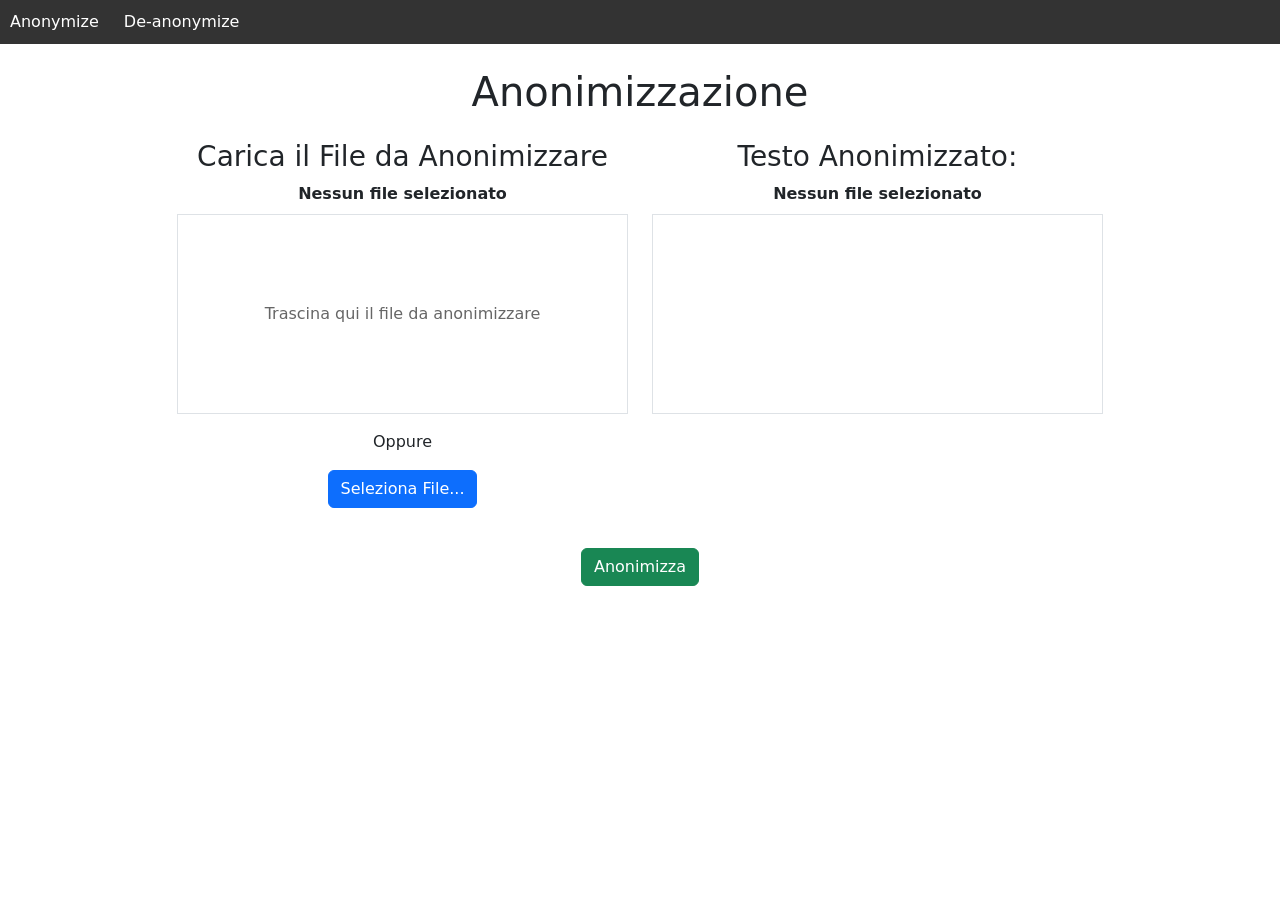
<file: index.html>
<!DOCTYPE html>
<html lang="en">
<head>
  <meta charset="UTF-8">
  <title>Anonimizzatore</title>

  <!-- Bootstrap CSS -->
  <link 
    rel="stylesheet" 
    href="https://cdn.jsdelivr.net/npm/bootstrap@5.3.0/dist/css/bootstrap.min.css"
  >
  <!-- Il tuo CSS personalizzato -->
  <link rel="stylesheet" href="styles.css">
</head>
<body>

  <!-- NAVBAR in alto -->
  <nav>
    <a href="index.html">Anonymize</a>
    <a href="deanonymize.html">De-anonymize</a>
  </nav>

  <!-- Titolo -->
  <h1 class="text-center my-4">Anonimizzazione</h1>

  <div class="container">
    <!-- Riga con i due blocchi -->
    <div class="row justify-content-center mb-4">
      
      <!-- Colonna sinistra: caricamento file -->
      <div class="col-md-5 d-flex flex-column align-items-center">
        <h3>Carica il File da Anonimizzare</h3>
        
        <!-- Nome file selezionato (aggiornato via JS) -->
        <p id="selectedFileLabel" class="fw-bold mb-2">
          Nessun file selezionato
        </p>

        <!-- Box drag & drop -->
        <div 
          id="dropZone" 
          class="border p-4 mb-3 text-center" 
          style="width: 100%; min-height: 200px;"
        >
          Trascina qui il file da anonimizzare
        </div>

        <p>Oppure</p>

        <!-- Pulsante per selezione file (input nascosto in CSS) -->
        <button 
          id="selectFileBtn" 
          type="button" 
          class="btn btn-primary mb-3"
        >
          Seleziona File...
        </button>

        <!-- Input file nascosto -->
        <input 
          type="file" 
          id="fileInput" 
          accept=".pdf,.docx,.xlsx,.txt"
        />
      </div>

      <!-- Colonna destra: output testo anonimizzato -->
      <div class="col-md-5 d-flex flex-column align-items-center">
        <h3>Testo Anonimizzato:</h3>
        <p id="selectedFileLabel" class="fw-bold mb-2">
          Nessun file selezionato
        </p>
        <div 
          id="anonText" 
          class="border p-3" 
          style="width: 100%; min-height: 200px; white-space: pre-wrap;"
        ></div>
      </div>

    </div><!-- /.row -->

    <!-- Pulsante “Anonimizza” centrato -->
    <div class="row">
      <div class="col-12 text-center">
        <button 
          id="anonimizzaBtn" 
          type="button" 
          class="btn btn-success"
        >
          Anonimizza
        </button>
      </div>
    </div>
  </div><!-- /.container -->

  <!-- jQuery -->
  <script src="https://code.jquery.com/jquery-3.6.0.min.js"></script>
  <!-- Bootstrap JS (bundle) -->
  <script 
    src="https://cdn.jsdelivr.net/npm/bootstrap@5.3.0/dist/js/bootstrap.bundle.min.js">
  </script>

  <!-- Script di Anonimizzazione (invariato nella logica) -->
  <script>
    let selectedFile = null;

    $(document).ready(function () {
      const dropZone = $("#dropZone");
      const fileInput = $("#fileInput");
      const selectedFileLabel = $("#selectedFileLabel");

      // DRAG & DROP
      dropZone.on("dragenter", function(e) {
        e.preventDefault();
        e.stopPropagation();
        dropZone.addClass("hover");
      });
      dropZone.on("dragleave", function(e) {
        e.preventDefault();
        e.stopPropagation();
        dropZone.removeClass("hover");
      });
      dropZone.on("dragover", function(e) {
        e.preventDefault();
        e.stopPropagation();
      });
      dropZone.on("drop", function(e) {
        e.preventDefault();
        e.stopPropagation();
        dropZone.removeClass("hover");

        const files = e.originalEvent.dataTransfer.files;
        if (files && files.length > 0) {
          selectedFile = files[0];
          selectedFileLabel.text("File selezionato: " + selectedFile.name);
        }
      });

      // Pulsante “Seleziona File...”
      $("#selectFileBtn").click(function() {
        fileInput.click();
      });

      // Cambio file via input
      fileInput.change(function(e) {
        if (e.target.files && e.target.files.length > 0) {
          selectedFile = e.target.files[0];
          selectedFileLabel.text("File selezionato: " + selectedFile.name);
        }
      });

      // Pulsante “Anonimizza”
      $("#anonimizzaBtn").click(async function() {
        if (!selectedFile) {
          alert("Seleziona o trascina un file prima di cliccare Anonimizza.");
          return;
        }

        let formData = new FormData();
        formData.append("file", selectedFile);

        try {
          const response = await $.ajax({
            url: "http://localhost:5000/api/anonymize",
            method: "POST",
            data: formData,
            contentType: false,
            processData: false,
            dataType: "json"
          });

          if (response.error) {
            alert("Errore dal server: " + response.error);
            return;
          }

          // { anonymized_text, zip_base64 }
          $("#anonText").text(response.anonymized_text);

          // Download ZIP se presente
          if (response.zip_base64) {
            downloadZip(response.zip_base64);
          }

        } catch (err) {
          console.error("Errore AJAX:", err);
          alert("Si è verificato un errore durante l'anonimizzazione.");
        }
      });
    });

    function downloadZip(base64Data) {
      const link = document.createElement("a");
      link.href = "data:application/zip;base64," + base64Data;
      link.download = "anonymized_package.zip";
      document.body.appendChild(link);
      link.click();
      document.body.removeChild(link);
    }
  </script>
</body>
</html>
</file>
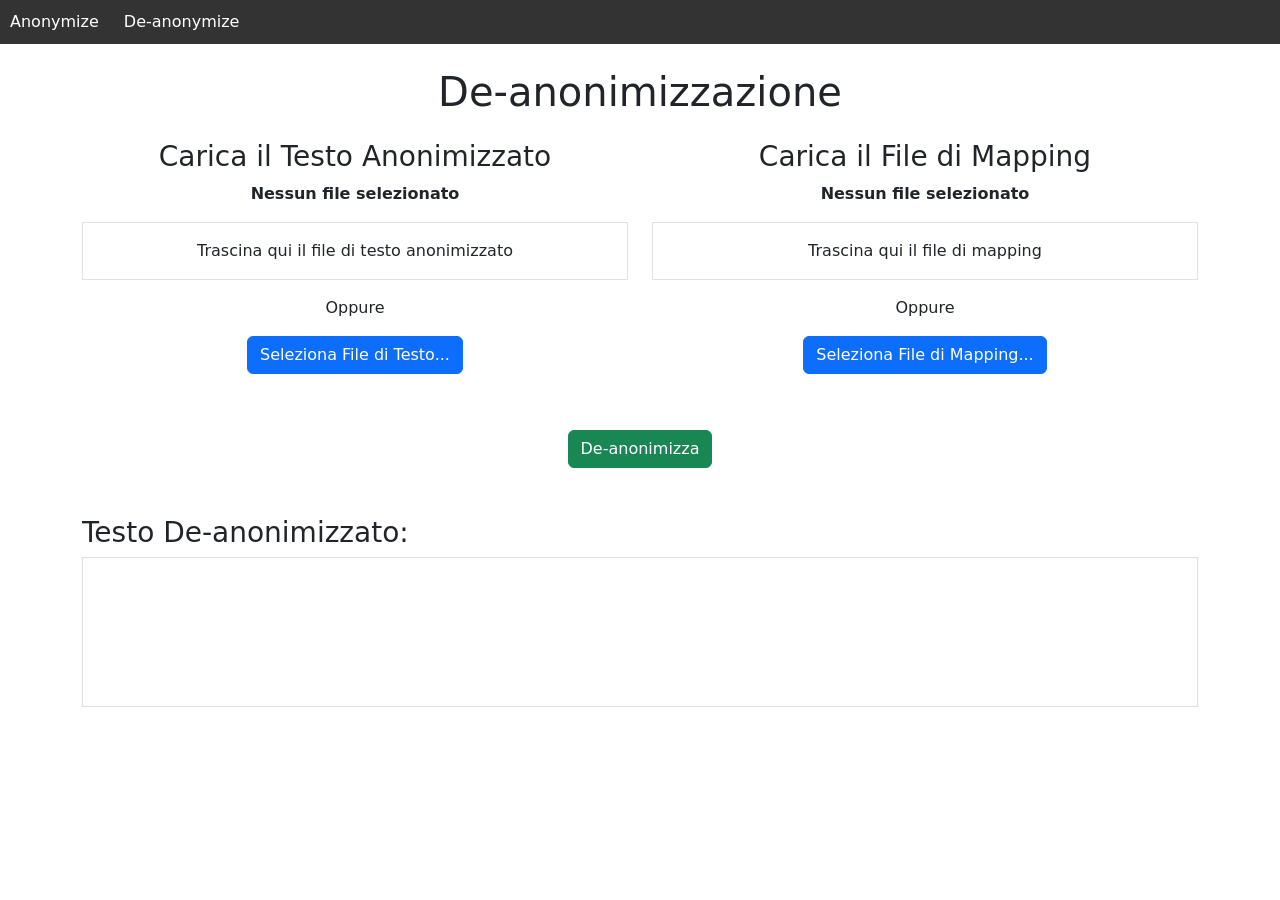
<file: deanonymize.html>
<!DOCTYPE html>
<html lang="en">
<head>
  <meta charset="UTF-8">
  <title>De-anonymize</title>

  <!-- Bootstrap CSS -->
  <link 
    rel="stylesheet"
    href="https://cdn.jsdelivr.net/npm/bootstrap@5.3.0/dist/css/bootstrap.min.css"
  >
  
  <!-- Il tuo file CSS (con #fileTextInput, #fileMapInput { display: none; }) -->
  <link rel="stylesheet" href="styles.css">
</head>
<body>

  <!-- NAVBAR in alto -->
  <nav>
    <a href="index.html">Anonymize</a>
    <a href="deanonymize.html">De-anonymize</a>
  </nav>

  <h1 class="text-center my-4">De-anonimizzazione</h1>

  <div class="container">

    <div class="row mb-5">
      <!-- Blocco: Testo Anonimizzato -->
      <div class="col-md-6 text-center">
        <h3>Carica il Testo Anonimizzato</h3>
        
        <!-- Label con il nome del file selezionato -->
        <p id="selectedAnonTextFileLabel" class="fw-bold">Nessun file selezionato</p>

        <!-- Zona drag & drop -->
        <div id="dropZoneText" class="mb-3 border p-3">
          Trascina qui il file di testo anonimizzato
        </div>
        <p>Oppure</p>

        <!-- UN SOLO PULSANTE (stile Bootstrap) + input nascosto -->
        <button 
          id="selectFileTextBtn" 
          type="button" 
          class="btn btn-primary mb-2">
          Seleziona File di Testo...
        </button>

        <input 
          type="file" 
          id="fileTextInput" 
          accept=".pdf,.docx,.xlsx,.txt"
        />
      </div>

      <!-- Blocco: File di Mapping -->
      <div class="col-md-6 text-center">
        <h3>Carica il File di Mapping</h3>

        <p id="selectedMapFileLabel" class="fw-bold">Nessun file selezionato</p>

        <div id="dropZoneMap" class="mb-3 border p-3">
          Trascina qui il file di mapping
        </div>
        <p>Oppure</p>

        <button 
          id="selectFileMapBtn" 
          type="button" 
          class="btn btn-primary mb-2">
          Seleziona File di Mapping...
        </button>

        <input 
          type="file" 
          id="fileMapInput" 
          accept=".zip,.json"
        />
      </div>
    </div>

    <!-- Pulsante DE-ANONIMIZZA -->
    <div class="text-center mb-5">
      <button 
        id="deanonimizzaBtn" 
        type="button" 
        class="btn btn-success"
      >
        De-anonimizza
      </button>
    </div>

    <!-- Output del testo de-anonimizzato -->
    <div class="row">
      <div class="col-12">
        <h3>Testo De-anonimizzato:</h3>
        <div 
          id="deanonText" 
          class="border p-3" 
          style="min-height: 150px; white-space: pre-wrap;"
        ></div>
      </div>
    </div>

  </div><!-- /.container -->

  <!-- jQuery -->
  <script src="https://code.jquery.com/jquery-3.6.0.min.js"></script>
  <!-- Bootstrap JS (bundle) -->
  <script 
    src="https://cdn.jsdelivr.net/npm/bootstrap@5.3.0/dist/js/bootstrap.bundle.min.js">
  </script>

  <!-- Script per la De-anonimizzazione -->
  <script>
    let selectedAnonTextFile = null;
    let selectedMapFile = null;

    $(document).ready(function () {
      const dropZoneText = $("#dropZoneText");
      const dropZoneMap  = $("#dropZoneMap");
      const fileTextInput = $("#fileTextInput");
      const fileMapInput  = $("#fileMapInput");
      const selectedAnonTextFileLabel = $("#selectedAnonTextFileLabel");
      const selectedMapFileLabel = $("#selectedMapFileLabel");

      // --- Drag & Drop per il file di Testo Anonimizzato ---
      dropZoneText.on("dragenter", function(e) {
        e.preventDefault();
        e.stopPropagation();
        dropZoneText.addClass("hover");
      });
      dropZoneText.on("dragleave", function(e) {
        e.preventDefault();
        e.stopPropagation();
        dropZoneText.removeClass("hover");
      });
      dropZoneText.on("dragover", function(e) {
        e.preventDefault();
        e.stopPropagation();
      });
      dropZoneText.on("drop", function(e) {
        e.preventDefault();
        e.stopPropagation();
        dropZoneText.removeClass("hover");

        const files = e.originalEvent.dataTransfer.files;
        if (files && files.length > 0) {
          selectedAnonTextFile = files[0];
          selectedAnonTextFileLabel.text("File di testo selezionato: " + selectedAnonTextFile.name);
        }
      });

      // --- Drag & Drop per il File di Mapping ---
      dropZoneMap.on("dragenter", function(e) {
        e.preventDefault();
        e.stopPropagation();
        dropZoneMap.addClass("hover");
      });
      dropZoneMap.on("dragleave", function(e) {
        e.preventDefault();
        e.stopPropagation();
        dropZoneMap.removeClass("hover");
      });
      dropZoneMap.on("dragover", function(e) {
        e.preventDefault();
        e.stopPropagation();
      });
      dropZoneMap.on("drop", function(e) {
        e.preventDefault();
        e.stopPropagation();
        dropZoneMap.removeClass("hover");

        const files = e.originalEvent.dataTransfer.files;
        if (files && files.length > 0) {
          selectedMapFile = files[0];
          selectedMapFileLabel.text("File di mapping selezionato: " + selectedMapFile.name);
        }
      });

      // --- Selezione manuale: pulsante "Seleziona File di Testo..." ---
      $("#selectFileTextBtn").click(function() {
        fileTextInput.trigger("click");
      });
      fileTextInput.change(function(e) {
        if (e.target.files && e.target.files.length > 0) {
          selectedAnonTextFile = e.target.files[0];
          selectedAnonTextFileLabel.text("File di testo selezionato: " + selectedAnonTextFile.name);
        }
      });

      // --- Selezione manuale: pulsante "Seleziona File di Mapping..." ---
      $("#selectFileMapBtn").click(function() {
        fileMapInput.trigger("click");
      });
      fileMapInput.change(function(e) {
        if (e.target.files && e.target.files.length > 0) {
          selectedMapFile = e.target.files[0];
          selectedMapFileLabel.text("File di mapping selezionato: " + selectedMapFile.name);
        }
      });

      // --- Clic su "De-anonimizza" ---
      $("#deanonimizzaBtn").click(async function() {
        if (!selectedAnonTextFile || !selectedMapFile) {
          alert("Seleziona (o trascina) sia il file di testo anonimizzato che il file di mapping.");
          return;
        }

        let formData = new FormData();
        // Nomi campi come richiesti dal tuo backend (app.py)
        formData.append("textFile", selectedAnonTextFile);
        formData.append("mappingFile", selectedMapFile);

        try {
          const response = await $.ajax({
            url: "http://localhost:5000/api/deanonymize",
            method: "POST",
            data: formData,
            contentType: false,
            processData: false,
            dataType: "json"
          });

          if (response.error) {
            alert("Errore dal server: " + response.error);
            return;
          }

          // Decodifica il testo de-anonimizzato
          // (chiave: "deanonymized_base64")
          const plainText = atob(response.deanonymized_base64);
          $("#deanonText").text(plainText);

          // Se il server restituisce anche uno zip_base64, lo scarichiamo
          if (response.zip_base64) {
            downloadZip(response.zip_base64);
          }

        } catch (err) {
          console.error("Errore AJAX: ", err);
          alert("Si è verificato un errore durante la de-anonimizzazione.");
        }
      });
    });

    // Funzione per scaricare lo ZIP in Base64
    function downloadZip(base64Data) {
      const link = document.createElement("a");
      link.href = "data:application/zip;base64," + base64Data;
      link.download = "deanonymized_package.zip"; 
      document.body.appendChild(link);
      link.click();
      document.body.removeChild(link);
    }
  </script>
</body>
</html>
</file>
<file: styles.css>
/* Navbar in alto */
nav {
    background-color: #333;
    color: #fff;
    padding: 10px;
  }
  
  nav a {
    color: #fff;
    text-decoration: none;
    margin-right: 20px;
  }
  
  nav a:hover {
    text-decoration: underline;
  }
  
  /* Layout principale a due colonne */
  #container {
    display: flex;
    height: 80vh;
  }
  
  /* Colonna sinistra */
  #left {
    width: 50%;
    border: 2px dashed #999;
    display: flex;
    flex-direction: column;
    align-items: center;
    justify-content: center;
    padding: 20px;
  }
  
  /* Box drag & drop */
  #dropZone {
    width: 80%;
    height: 200px;
    border: 2px dashed #aaa;
    display: flex;
    align-items: center;
    justify-content: center;
    text-align: center;
    color: #666;
    margin-bottom: 10px;
  }
  
  #dropZone.hover {
    background-color: #eee;
  }
  
  /* Pulsante invisibile per file */
  #fileInput {
    display: none; 
  }
  
  /* Colonna destra */
  #right {
    width: 50%;
    border: 1px solid #ccc;
    padding: 20px;
    overflow-y: auto;
  }
  
  #anonText {
    white-space: pre-wrap; /* Mantiene i ritorni a capo */
  }
  
  #fileTextInput, #fileMapInput {
    display: none;
  }

  #fileInput {
    display: none;
  }
  #dropZone.hover {
    background-color: #f0f0f0;
  }
</file>
